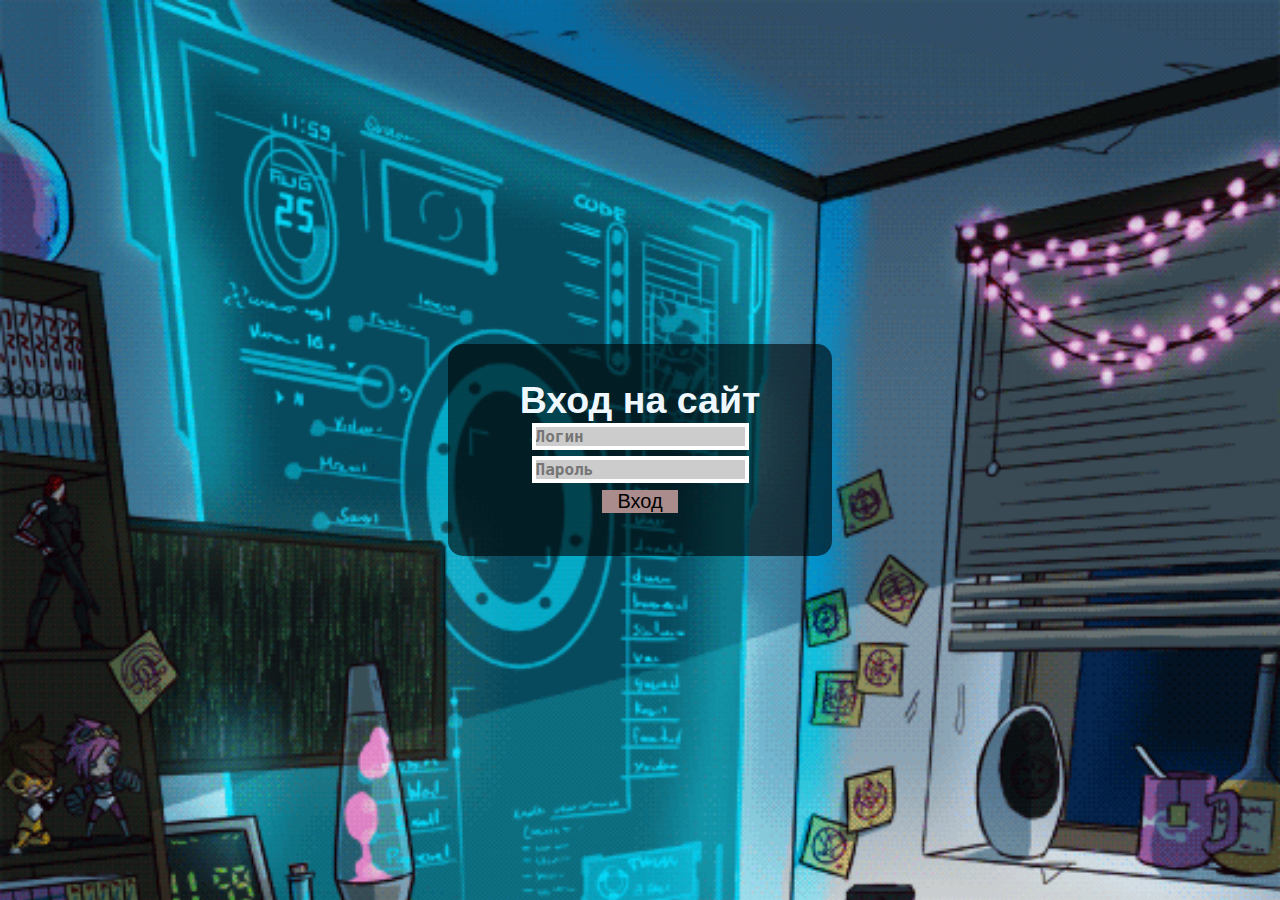
<file: index.html>
<!DOCTYPE html>
<html>
<head>
    <meta charset="UTF-8" />
    <title>Входная страница</title>
    <link rel="stylesheet" href="main.css">
</head>
<body>
    <div class="wrapper">
        <section>
            <h2>Вход на сайт</h2>
            
                    <form action="send.html" method="get" name="login" >
                    
                        <div>
                     <input type="text"name="log"  placeholder="Логин" required>
                            </div>
            <div>
               
                    
                        <input type="password" placeholder="Пароль" required>
                       
               
            </div>
         <input type="submit" value="Вход">
               
        </form>
        </section>
    </div>
</body>
</html>
</file>
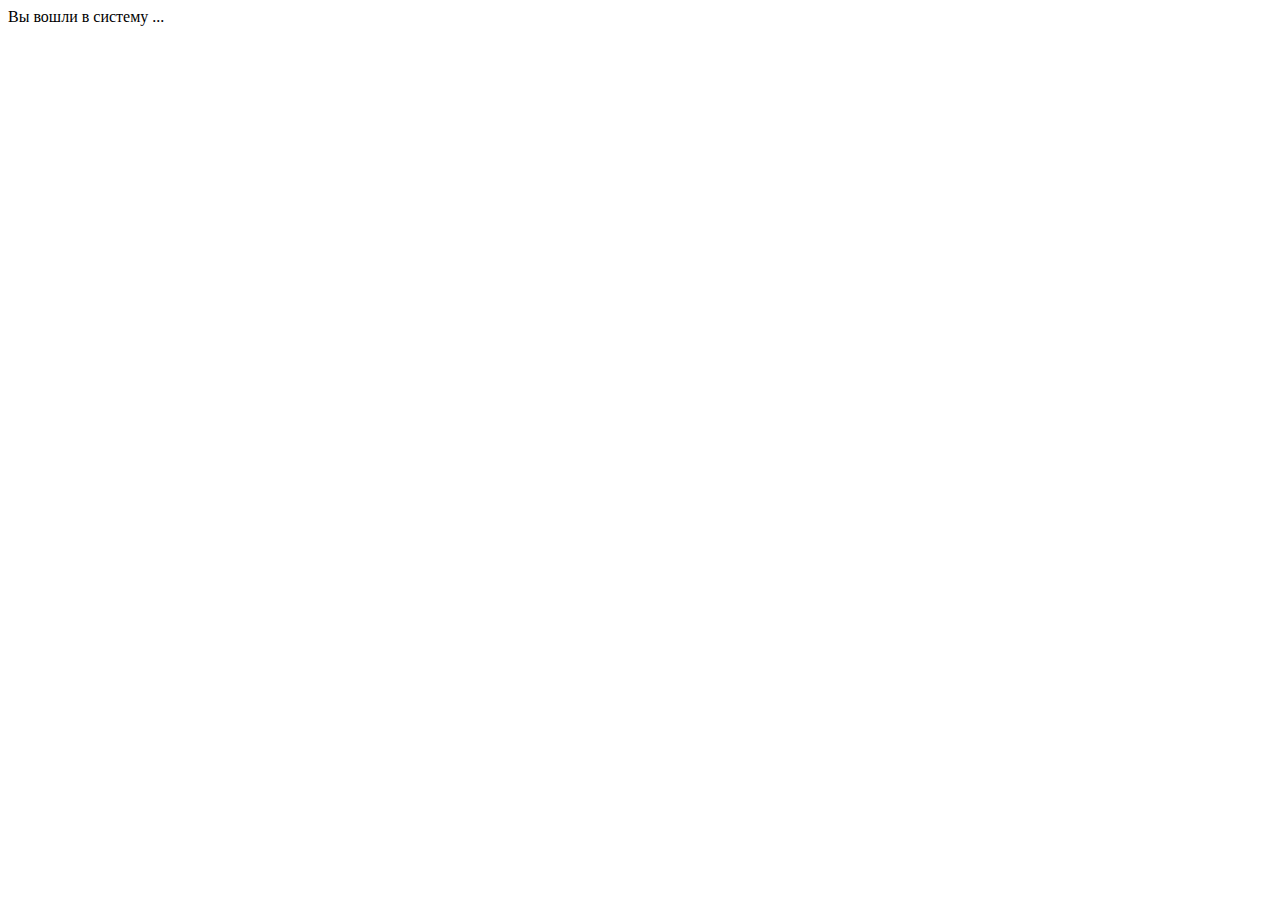
<file: send.html>
<!DOCTYPE html>
<html lang="en">
<head>
    <meta charset="UTF-8">
    <meta name="viewport" content="width=device-width, initial-scale=1.0">
    <title>Document</title>
</head>
<body>
    Вы вошли в систему ...
</body>
</html>
</file>
<file: main.css>
*,
*::after,
*::before{
    border: 0;
    margin: 0;
    padding: 0;
    box-sizing: border-box;
}
html{
background-image: url(image_8628091816295634676.gif);
background-repeat: no-repeat;
  background-attachment: fixed;
  background-size: cover;
}
 body{
   color:aliceblue;
    min-height: 100vh;
    font-family: sans-serif;
    font-size: 25px;
    line-height: 33px; 
    text-align: center;
    transition: 1s;
} 
 section{background: rgba( 0,0,0,.6);
    border-radius: 15px;
    width: 30%;
	padding: 40px;
	position: absolute;
	top: 50%;
	left: 50%;
	transform: translate(-50%, -50%);} 
input[type="text"],input[type="password"]{
    background-color: #ccc;
    font-size: large;
    font-family: monospace;
    font-weight: 600;
    border: 4px solid rgb(255, 255, 255);
   
}
input[type="submit"]{
    font-family: sans-serif;
    font-size: 20px;
    cursor: pointer;
    width: 25%;
    background-color: #aa8c8c;
}
</file>
